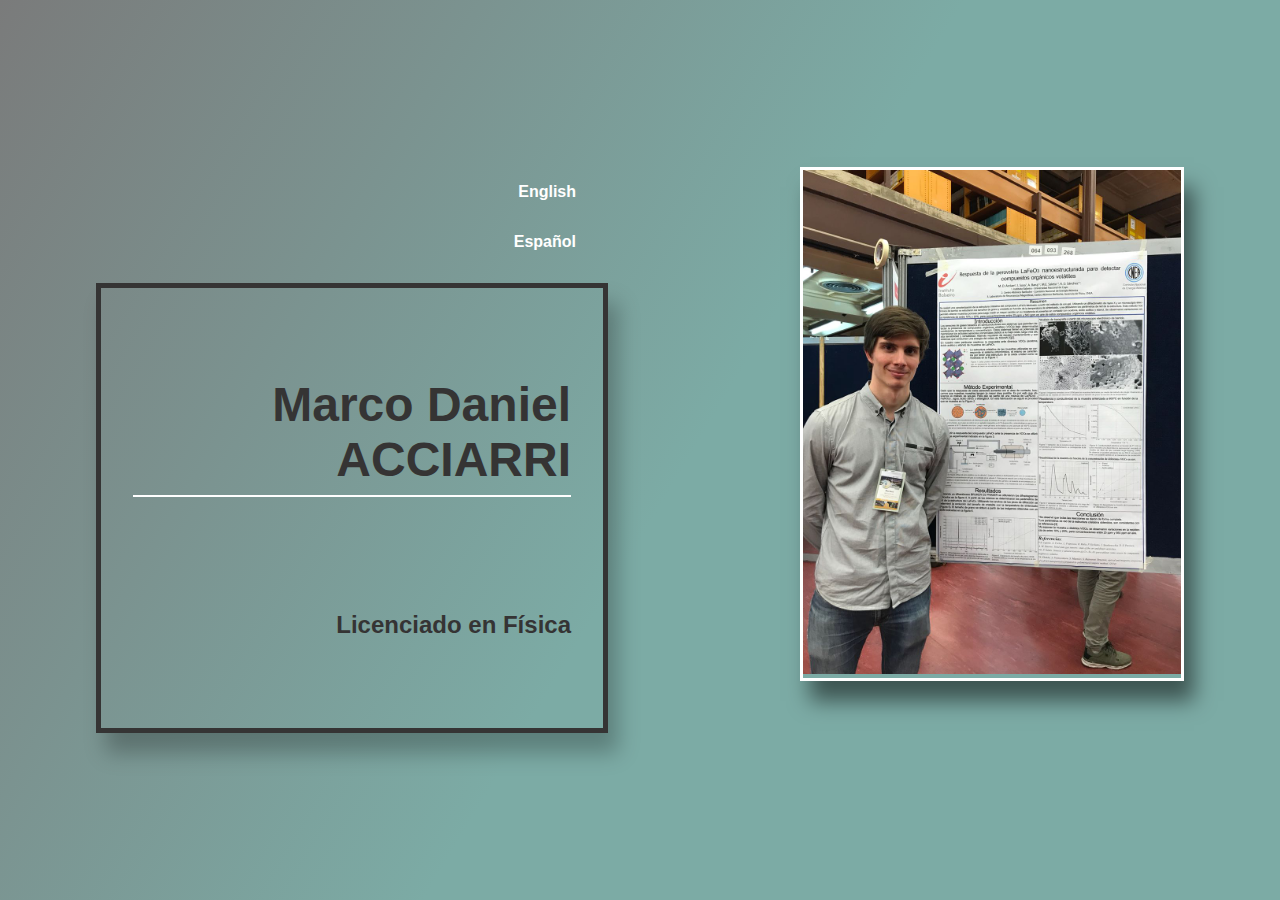
<file: index.html>
<!DOCTYPE html>
<html lang="en">
<head>
    <meta charset="UTF-8">
    <meta name="viewport" content="width=device-width, initial-scale=1.0">
    <meta name="author" content="Monica Cuezzo"/>
    <meta name="description" content="CV de Marco Daniel Acciarri fisico del Instituto Balseiro, pasante de INVAP"/>
    <meta name="keywords" content="CV,Marco,Daniel,Acciarri,curriculum vitae,fisico,Instituto Balseiro,INVAP,AFA,congreso"/>
    <meta name="revisit-after" content="1 day"/>
    <meta name="robots" content="index, follow"/>
    
    <title>Marco Daniel Acciarri</title>
    <link rel="stylesheet" href="index.css">
</head>
<body>
    <div class="container-idx">
        <div id="top">

            <section id="left">
                <nav id="language">
                    <a class="button-lang" href="index-english.html">English</a>
                    <a class="button-lang" href="index-spanish.html">Español</a>
                </nav>
                <div id="title">
                    <h1><span id="nombre">Marco Daniel</span> ACCIARRI</h1>
                    <h2>Licenciado en Física</h2>
                </div>
            </section>

            <section id="image">
                <picture>
                    <source srcset="img/Acciarri AFA2.jpg" media="(max-width: 500px)">
                    <source srcset="img/Acciarri AFA.jpg">
                    <img src="img/Acciarri AFA.jpg" alt="Marco Daniel Acciarri - AFA 2018" title="Marco Daniel Acciarri - AFA 2018">
        
                </picture>
            </section>

        </div>
    </div>

</body>
</html>
</file>
<file: index.css>
* {
    padding: 0;
    margin: 0;
    font-family: Verdana, Geneva, sans-serif;
    font-weight: bold;
    box-sizing: border-box;
}
body {
    background: rgb(75, 75, 75);
}
a {
    text-decoration: none;
}

/* index */
.container-idx {
    width: 100%;
    min-height: 100vh;
    
    /*background: rgb(2,0,36);
    background: linear-gradient(90deg, rgba(2,0,36,1) 0%, rgba(3,137,206,1) 61%, rgba(11,11,11,1) 100%);
    */
    background-color: #7a7b7b;
    background-image: linear-gradient(121deg, #7a7b7b 0%, #7caba5 53%);


    color: rgb(53, 52, 52);
    display: flex;
    justify-content: space-around;   
    align-items: center;
    flex-wrap: wrap;
}
#top {
    display: flex;
    align-items: flex-start;
    justify-content: space-around;
    flex-wrap: wrap;
}
#left {
    width: 40%;
    display: flex;
    flex-direction: column;
    align-items: flex-end;
}
#language {
    display: flex;
    flex-direction: column;
    align-items: flex-end;
}
#language a {
    color: white;
    display: block;
}
.button-lang {
    padding: 1em 2em;
}
.button-lang:hover {
    background: rgba(255, 255, 255, .2);
    border: rgba(255, 255, 255, .8) solid 1px;
    border-radius: 3px;
}
#title {
    height: 50vh;
    border: rgb(53, 52, 52) solid 5px;
    margin-top: 1em;
    padding: 2rem ;
    display: flex;
    flex-direction: column;
    text-align: end;
    align-items: flex-end;
    justify-content: space-around;
    box-shadow: rgba(0, 0, 0, .25) 10px 20px 20px;
}
#title h1 {
    font-size: 3rem;
    padding-bottom: .5rem;
    border-bottom: white solid 2.5px;
}
#image {
    width: 30%;
    min-width: 360px;
    border: white solid 3px;
    box-shadow: rgba(0, 0, 0, .5) 10px 20px 20px;
}
#image img {
    width: 100%;
}

@media (max-width:1000px) {
    #title {
        width: 100%;
        /*height: max-content;*/
        padding: 2rem 1rem;
    }
    #left {
        width: 50%;
    }
    #image {
        width: 40%;
    }
    #title h1 {
        font-size: 2rem;
    }
    #title h2 {
        font-size: 1.3rem;
    }
}

@media (max-width:767px) {
    #left {
        width: 80%;
        margin: auto;
    }
    #language {
        flex-direction: row;
    }
    #title {
        width: 100%;
        height: max-content;
        padding: 1rem;
        margin: 0;
    }

    #image {
        width: 80%;
        margin: 2rem auto;
        min-width: 300px;
    }
}
</file>
<file: img/index.css>
* {
    padding: 0;
    margin: 0;
    font-family: Verdana, Geneva, sans-serif;
    font-weight: bold;
    box-sizing: border-box;
}
body {
    background: rgb(75, 75, 75);
}
a {
    text-decoration: none;
}

/* index */
.container-idx {
    width: 100%;
    min-height: 100vh;
    
    /*background: rgb(2,0,36);
    background: linear-gradient(90deg, rgba(2,0,36,1) 0%, rgba(3,137,206,1) 61%, rgba(11,11,11,1) 100%);
    */
    background-color: #7a7b7b;
    background-image: linear-gradient(121deg, #7a7b7b 0%, #7caba5 53%);


    color: rgb(53, 52, 52);
    display: flex;
    justify-content: space-around;   
    align-items: center;
    flex-wrap: wrap;
}
#top {
    display: flex;
    align-items: flex-start;
    justify-content: space-around;
    flex-wrap: wrap;
}
#left {
    width: 40%;
    display: flex;
    flex-direction: column;
    align-items: flex-end;
}
#language {
    display: flex;
    flex-direction: column;
    align-items: flex-end;
}
#language a {
    color: white;
    display: block;
}
.button-lang {
    padding: 1em 2em;
}
.button-lang:hover {
    background: rgba(255, 255, 255, .2);
    border: rgba(255, 255, 255, .8) solid 1px;
    border-radius: 3px;
}
#title {
    height: 50vh;
    border: rgb(53, 52, 52) solid 5px;
    margin-top: 1em;
    padding: 2rem ;
    display: flex;
    flex-direction: column;
    text-align: end;
    align-items: flex-end;
    justify-content: space-around;
    box-shadow: rgba(0, 0, 0, .25) 10px 20px 20px;
}
#title h1 {
    font-size: 3rem;
    padding-bottom: .5rem;
    border-bottom: white solid 2.5px;
}
#image {
    width: 30%;
    min-width: 360px;
    border: white solid 3px;
    box-shadow: rgba(0, 0, 0, .5) 10px 20px 20px;
}
#image img {
    width: 100%;
}

@media (max-width:1000px) {
    #title {
        width: 100%;
        /*height: max-content;*/
        padding: 2rem 1rem;
    }
    #left {
        width: 50%;
    }
    #image {
        width: 40%;
    }
    #title h1 {
        font-size: 2.5rem;
    }
}

@media (max-width:767px) {
    #left {
        width: 80%;
        margin: auto;
    }
    #language {
        flex-direction: row;
    }
    #title {
        width: 100%;
        height: max-content;
        padding: 1rem;
        margin: 0;
    }

    #image {
        width: 80%;
        margin: 2rem auto;
        min-width: 300px;
    }
}
</file>
